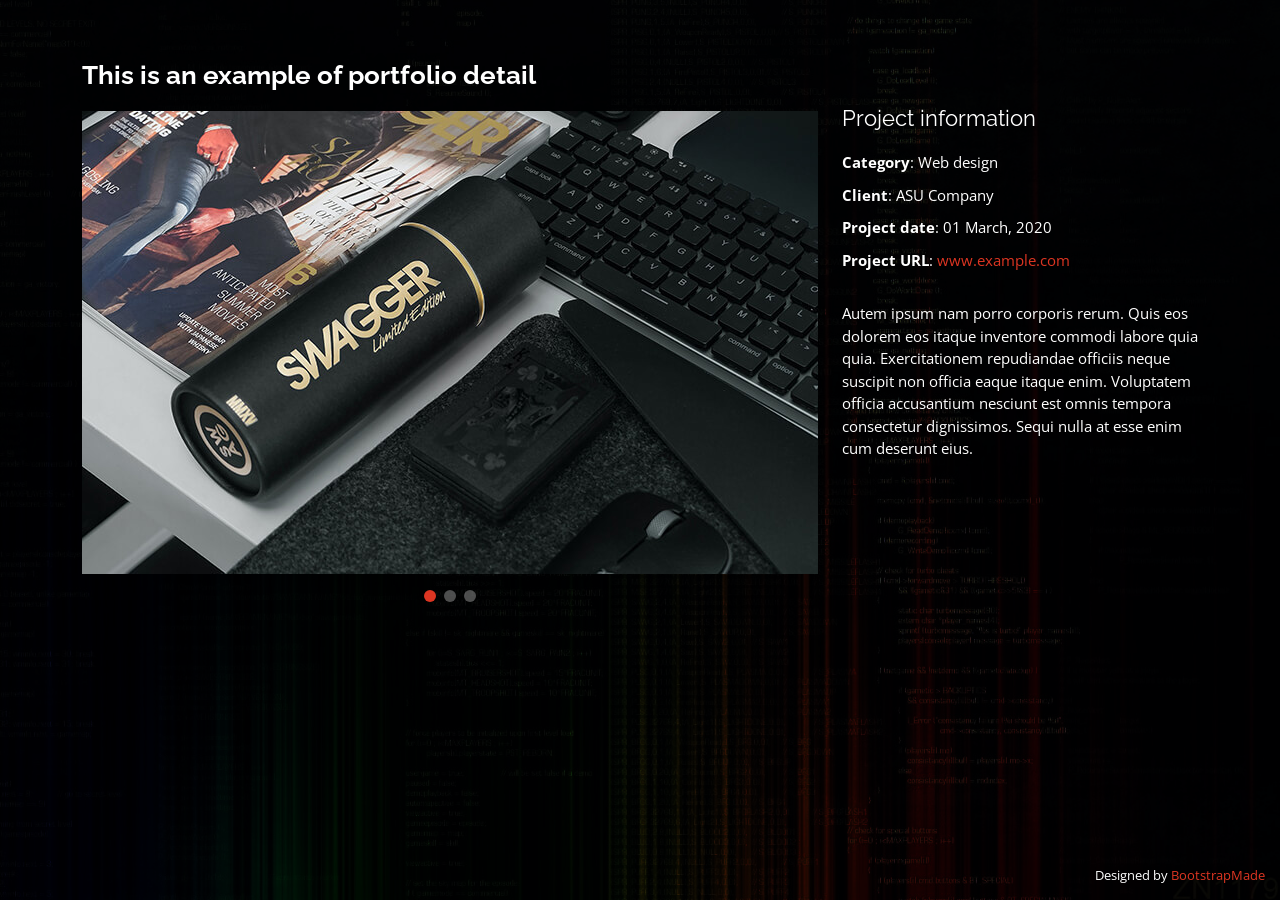
<file: portfolio-belonging.html>
<!DOCTYPE html>
<html lang="en">

<head>
  <meta charset="utf-8">
  <meta content="width=device-width, initial-scale=1.0" name="viewport">

  <title>Portfolio Details - Personal Bootstrap Template</title>
  <meta content="" name="description">
  <meta content="" name="keywords">

  <!-- Favicons -->
  <link href="assets/img/favicon.png" rel="icon">
  <link href="assets/img/apple-touch-icon.png" rel="apple-touch-icon">

  <!-- Google Fonts -->
  <link href="https://fonts.googleapis.com/css?family=Open+Sans:300,300i,400,400i,600,600i,700,700i|Raleway:300,300i,400,400i,500,500i,600,600i,700,700i|Poppins:300,300i,400,400i,500,500i,600,600i,700,700i" rel="stylesheet">

  <!-- Vendor CSS Files -->
  <link href="assets/vendor/bootstrap/css/bootstrap.min.css" rel="stylesheet">
  <link href="assets/vendor/bootstrap-icons/bootstrap-icons.css" rel="stylesheet">
  <link href="assets/vendor/boxicons/css/boxicons.min.css" rel="stylesheet">
  <link href="assets/vendor/glightbox/css/glightbox.min.css" rel="stylesheet">
  <link href="assets/vendor/remixicon/remixicon.css" rel="stylesheet">
  <link href="assets/vendor/swiper/swiper-bundle.min.css" rel="stylesheet">

  <!-- Template Main CSS File -->
  <link href="assets/css/style.css" rel="stylesheet">

  <!-- =======================================================
  * Template Name: Personal
  * Updated: Sep 18 2023 with Bootstrap v5.3.2
  * Template URL: https://bootstrapmade.com/personal-free-resume-bootstrap-template/
  * Author: BootstrapMade.com
  * License: https://bootstrapmade.com/license/
  ======================================================== -->
</head>

<body>

  <main id="main">

    <!-- ======= Portfolio Details ======= -->
    <div id="portfolio-details" class="portfolio-details">
      <div class="container">

        <div class="row">

          <div class="col-lg-8">
            <h2 class="portfolio-title">This is an example of portfolio detail</h2>

            <div class="portfolio-details-slider swiper">
              <div class="swiper-wrapper align-items-center">

                <div class="swiper-slide">
                  <img src="assets/img/portfolio/portfolio-details-1.jpg" alt="">
                </div>

                <div class="swiper-slide">
                  <img src="assets/img/portfolio/portfolio-details-2.jpg" alt="">
                </div>

                <div class="swiper-slide">
                  <img src="assets/img/portfolio/portfolio-details-3.jpg" alt="">
                </div>

              </div>
              <div class="swiper-pagination"></div>
            </div>

          </div>

          <div class="col-lg-4 portfolio-info">
            <h3>Project information</h3>
            <ul>
              <li><strong>Category</strong>: Web design</li>
              <li><strong>Client</strong>: ASU Company</li>
              <li><strong>Project date</strong>: 01 March, 2020</li>
              <li><strong>Project URL</strong>: <a href="#">www.example.com</a></li>
            </ul>

            <p>
              Autem ipsum nam porro corporis rerum. Quis eos dolorem eos itaque inventore commodi labore quia quia. Exercitationem repudiandae officiis neque suscipit non officia eaque itaque enim. Voluptatem officia accusantium nesciunt est omnis tempora consectetur dignissimos. Sequi nulla at esse enim cum deserunt eius.
            </p>
          </div>

        </div>

      </div>
    </div><!-- End Portfolio Details -->

  </main><!-- End #main -->

  <div class="credits">
    <!-- All the links in the footer should remain intact. -->
    <!-- You can delete the links only if you purchased the pro version. -->
    <!-- Licensing information: https://bootstrapmade.com/license/ -->
    <!-- Purchase the pro version with working PHP/AJAX contact form: https://bootstrapmade.com/personal-free-resume-bootstrap-template/ -->
    Designed by <a href="https://bootstrapmade.com/">BootstrapMade</a>
  </div>

  <!-- Vendor JS Files -->
  <script src="assets/vendor/purecounter/purecounter_vanilla.js"></script>
  <script src="assets/vendor/bootstrap/js/bootstrap.bundle.min.js"></script>
  <script src="assets/vendor/glightbox/js/glightbox.min.js"></script>
  <script src="assets/vendor/isotope-layout/isotope.pkgd.min.js"></script>
  <script src="assets/vendor/swiper/swiper-bundle.min.js"></script>
  <script src="assets/vendor/waypoints/noframework.waypoints.js"></script>
  <script src="assets/vendor/php-email-form/validate.js"></script>

  <!-- Template Main JS File -->
  <script src="assets/js/main.js"></script>

</body>

</html>
</file>
<file: assets/css/style.css>
/**
* Template Name: Personal
* Updated: Sep 18 2023 with Bootstrap v5.3.2
* Template URL: https://bootstrapmade.com/personal-free-resume-bootstrap-template/
* Author: BootstrapMade.com
* License: https://bootstrapmade.com/license/
*/

/*--------------------------------------------------------------
# General
--------------------------------------------------------------*/
body {
  font-family: "Open Sans", sans-serif;
  background-color: #040404;
  color: #fff;
  position: relative;
  background: transparent;
}

body::before {
  content: "";
  position: fixed;
  background: #040404 url("../img/bg.jpg") top right no-repeat;
  background-size: cover;
  left: 0;
  right: 0;
  top: 0;
  height: 100vh;
  z-index: -1;
}

@media (min-width: 1024px) {
  body::before {
    background-attachment: fixed;
  }
}

a {
  color: #dc3522;
  text-decoration: none;
}

a:hover {
  color: #35e888;
  text-decoration: none;
}

h1,
h2,
h3,
h4,
h5,
h6 {
  font-family: "Raleway", sans-serif;
}

/*--------------------------------------------------------------
# Header
--------------------------------------------------------------*/
#header {
  transition: ease-in-out 0.3s;
  position: relative;
  height: 100vh;
  display: flex;
  align-items: center;
  z-index: 997;
  overflow-y: auto;
}

#header * {
  transition: ease-in-out 0.3s;
}

#header h1 {
  font-size: 48px;
  margin: 0;
  padding: 0;
  line-height: 1;
  font-weight: 700;
  font-family: "Poppins", sans-serif;
}

#header h1 a,
#header h1 a:hover {
  color: #fff;
  line-height: 1;
  display: inline-block;
}

#header h2 {
  font-size: 24px;
  margin-top: 20px;
  color: rgba(255, 255, 255, 0.8);
}

#header h2 span {
  color: #fff;
  border-bottom: 2px solid #dc3522;
  padding-bottom: 6px;
}

#header img {
  padding: 0;
  margin: 0;
}

#header .social-links {
  margin-top: 40px;
  display: flex;
}

#header .social-links a {
  font-size: 16px;
  display: flex;
  justify-content: center;
  align-items: center;
  background: rgba(255, 255, 255, 0.1);
  color: #fff;
  line-height: 1;
  margin-right: 8px;
  border-radius: 50%;
  width: 40px;
  height: 40px;
}

#header .social-links a:hover {
  background: #dc3522;
}

@media (max-width: 992px) {
  #header h1 {
    font-size: 36px;
  }

  #header h2 {
    font-size: 20px;
    line-height: 30px;
  }

  #header .social-links {
    margin-top: 15px;
  }

  #header .container {
    display: flex;
    flex-direction: column;
    align-items: center;
  }
}

/* Header Top */
#header.header-top {
  height: 80px;
  position: fixed;
  left: 0;
  top: 0;
  right: 0;
  background: rgba(0, 0, 0, 0.9);
}

#header.header-top .social-links,
#header.header-top h2 {
  display: none;
}

#header.header-top h1 {
  margin-right: auto;
  font-size: 36px;
}

#header.header-top img {
  max-height: 60px;
  margin-right: 20px !important;
}

#header.header-top .container {
  display: flex;
  align-items: center;
}

#header.header-top .navbar {
  margin: 0;
}

@media (max-width: 768px) {
  #header.header-top {
    height: 60px;
  }

  #header.header-top h1 {
    font-size: 26px;
  }
}

/*--------------------------------------------------------------
# Navigation Menu
--------------------------------------------------------------*/
/**
* Desktop Navigation 
*/
.navbar {
  padding: 0;
  margin-top: 35px;
}

.navbar ul {
  margin: 0;
  padding: 0;
  display: flex;
  list-style: none;
  align-items: center;
}

.navbar li {
  position: relative;
}

.navbar li+li {
  margin-left: 30px;
}

.navbar a,
.navbar a:focus {
  display: flex;
  align-items: center;
  justify-content: space-between;
  padding: 0;
  font-family: "Poppins", sans-serif;
  font-size: 16px;
  font-weight: 400;
  color: rgba(255, 255, 255, 0.7);
  white-space: nowrap;
  transition: 0.3s;
}

.navbar a i,
.navbar a:focus i {
  font-size: 12px;
  line-height: 0;
  margin-left: 5px;
}

.navbar a:before {
  content: "";
  position: absolute;
  width: 0;
  height: 2px;
  bottom: -4px;
  left: 0;
  background-color: #dc3522;
  visibility: hidden;
  width: 0px;
  transition: all 0.3s ease-in-out 0s;
}

.navbar a:hover:before,
.navbar li:hover>a:before,
.navbar .active:before {
  visibility: visible;
  width: 25px;
}

.navbar a:hover,
.navbar .active,
.navbar .active:focus,
.navbar li:hover>a {
  color: #fff;
}

/**
* Mobile Navigation 
*/
.mobile-nav-toggle {
  color: #fff;
  font-size: 28px;
  cursor: pointer;
  display: none;
  line-height: 0;
  transition: 0.5s;
  position: fixed;
  right: 15px;
  top: 15px;
}

@media (max-width: 991px) {
  .mobile-nav-toggle {
    display: block;
  }

  .navbar ul {
    display: none;
  }
}

.navbar-mobile {
  position: fixed;
  overflow: hidden;
  top: 0;
  right: 0;
  left: 0;
  bottom: 0;
  background: rgba(0, 0, 0, 0.9);
  transition: 0.3s;
  z-index: 999;
  margin-top: 0;
}

.navbar-mobile .mobile-nav-toggle {
  position: absolute;
  top: 15px;
  right: 15px;
}

.navbar-mobile ul {
  display: block;
  position: absolute;
  top: 55px;
  right: 15px;
  bottom: 45px;
  left: 15px;
  padding: 10px 0;
  overflow-y: auto;
  transition: 0.3s;
  border: 2px solid rgba(255, 255, 255, 0.2);
}

.navbar-mobile li {
  padding: 12px 20px;
}

.navbar-mobile li+li {
  margin: 0;
}

.navbar-mobile a,
.navbar-mobile a:focus {
  font-size: 16px;
  position: relative;
}

/*--------------------------------------------------------------
# Sections General
--------------------------------------------------------------*/
section {
  overflow: hidden;
  position: absolute;
  width: 100%;
  top: 140px;
  bottom: 100%;
  opacity: 0;
  transition: ease-in-out 0.4s;
  z-index: 2;
}

section.section-show {
  top: 100px;
  bottom: auto;
  opacity: 1;
  padding-bottom: 45px;
}

section .container {
  background: rgba(0, 0, 0, 0.9);
  padding: 30px;
}

@media (max-width: 768px) {
  section {
    top: 120px;
  }

  section.section-show {
    top: 80px;
  }
}

.section-title h2 {
  font-size: 14px;
  font-weight: 500;
  padding: 0;
  line-height: 1px;
  margin: 0 0 20px 0;
  letter-spacing: 2px;
  text-transform: uppercase;
  color: #aaaaaa;
  font-family: "Poppins", sans-serif;
}

.section-title h2::after {
  content: "";
  width: 120px;
  height: 1px;
  display: inline-block;
  background: #dc3522;
  margin: 4px 10px;
}

.section-title p {
  margin: 0;
  margin: -15px 0 15px 0;
  font-size: 36px;
  font-weight: 700;
  text-transform: uppercase;
  font-family: "Poppins", sans-serif;
  color: #fff;
}

/*--------------------------------------------------------------
# About
--------------------------------------------------------------*/
.about-me .content h3 {
  font-weight: 700;
  font-size: 26px;
  color: #dc3522;
}

.about-me .content ul {
  list-style: none;
  padding: 0;
}

.about-me .content ul li {
  margin-bottom: 20px;
  display: flex;
  align-items: center;
}

.about-me .content ul strong {
  margin-right: 10px;
}

.about-me .content ul i {
  font-size: 16px;
  margin-right: 5px;
  color: #dc3522;
  line-height: 0;
}

.about-me .content p:last-child {
  margin-bottom: 0;
}

/*--------------------------------------------------------------
# Counts
--------------------------------------------------------------*/
.counts {
  padding: 70px 0 60px;
}

.counts .count-box {
  padding: 30px 30px 25px 30px;
  width: 100%;
  position: relative;
  text-align: center;
  background: rgba(255, 255, 255, 0.08);
}

.counts .count-box i {
  position: absolute;
  top: -25px;
  left: 50%;
  transform: translateX(-50%);
  font-size: 24px;
  background: rgba(255, 255, 255, 0.1);
  padding: 12px;
  color: #dc3522;
  border-radius: 50px;
  line-height: 0;
}

.counts .count-box span {
  font-size: 36px;
  display: block;
  font-weight: 600;
  color: #fff;
}

.counts .count-box p {
  padding: 0;
  margin: 0;
  font-family: "Raleway", sans-serif;
  font-size: 14px;
}

/*--------------------------------------------------------------
# Skills
--------------------------------------------------------------*/
.skills .progress {
  height: 60px;
  display: block;
  background: none;
  border-radius: 0;
}

.skills .progress .skill {
  padding: 10px 0;
  margin: 0;
  text-transform: uppercase;
  display: block;
  font-weight: 600;
  font-family: "Poppins", sans-serif;
  color: #fff;
}

.skills .progress .skill .val {
  float: right;
  font-style: normal;
}

.skills .progress-bar-wrap {
  background: rgba(255, 255, 255, 0.2);
}

.skills .progress-bar {
  width: 1px;
  height: 10px;
  transition: 0.9s;
  background-color: #dc3522;
}

/*--------------------------------------------------------------
# Interests
--------------------------------------------------------------*/
.interests .icon-box {
  display: flex;
  align-items: center;
  padding: 20px;
  background: rgba(255, 255, 255, 0.08);
  transition: ease-in-out 0.3s;
}

.interests .icon-box i {
  font-size: 32px;
  padding-right: 10px;
  line-height: 1;
}

.interests .icon-box h3 {
  font-weight: 700;
  margin: 0;
  padding: 0;
  line-height: 1;
  font-size: 16px;
  color: #fff;
}

.interests .icon-box:hover {
  background: rgba(255, 255, 255, 0.12);
}

/*--------------------------------------------------------------
# Testimonials
--------------------------------------------------------------*/
.testimonials .testimonials-carousel,
.testimonials .testimonials-slider {
  overflow: hidden;
}

.testimonials .testimonial-item {
  box-sizing: content-box;
  min-height: 320px;
}

.testimonials .testimonial-item .testimonial-img {
  width: 90px;
  border-radius: 50%;
  margin: -40px 0 0 40px;
  position: relative;
  z-index: 2;
  border: 6px solid rgba(255, 255, 255, 0.12);
}

.testimonials .testimonial-item h3 {
  font-size: 18px;
  font-weight: bold;
  margin: 10px 0 5px 45px;
  color: #fff;
}

.testimonials .testimonial-item h4 {
  font-size: 14px;
  color: #999;
  margin: 0 0 0 45px;
}

.testimonials .testimonial-item .quote-icon-left,
.testimonials .testimonial-item .quote-icon-right {
  color: rgba(255, 255, 255, 0.25);
  font-size: 26px;
}

.testimonials .testimonial-item .quote-icon-left {
  display: inline-block;
  left: -5px;
  position: relative;
}

.testimonials .testimonial-item .quote-icon-right {
  display: inline-block;
  right: -5px;
  position: relative;
  top: 10px;
}

.testimonials .testimonial-item p {
  font-style: italic;
  margin: 0 15px 0 15px;
  padding: 20px 20px 60px 20px;
  background: rgba(255, 255, 255, 0.1);
  position: relative;
  border-radius: 6px;
  position: relative;
  z-index: 1;
}

.testimonials .swiper-pagination {
  margin-top: 20px;
  position: relative;
}

.testimonials .swiper-pagination .swiper-pagination-bullet {
  width: 12px;
  height: 12px;
  opacity: 1;
  background-color: rgba(255, 255, 255, 0.3);
}

.testimonials .swiper-pagination .swiper-pagination-bullet-active {
  background-color: #dc3522;
}

/*--------------------------------------------------------------
# Resume
--------------------------------------------------------------*/
.resume .resume-title {
  font-size: 26px;
  font-weight: 700;
  margin-top: 20px;
  margin-bottom: 20px;
  color: #fff;
}

.resume .resume-download {
  display: inline-flex;
  align-items: center;
  gap: 8px;
  padding: 10px 24px;
  border: 2px solid #dc3522;
  border-radius: 4px;
  color: #fff;
  font-family: "Poppins", sans-serif;
  font-size: 15px;
  font-weight: 500;
  text-decoration: none;
  transition: 0.3s;
}

.resume .resume-download:hover {
  background: #dc3522;
  color: #fff;
}

.resume .resume-download i {
  font-size: 18px;
}

.resume .resume-item {
  padding: 0 0 20px 20px;
  margin-top: -2px;
  border-left: 2px solid rgba(255, 255, 255, 0.2);
  position: relative;
}

.resume .resume-item h4 {
  line-height: 18px;
  font-size: 18px;
  font-weight: 600;
  text-transform: uppercase;
  font-family: "Poppins", sans-serif;
  color: #dc3522;
  margin-bottom: 10px;
}

.resume .resume-item h5 {
  font-size: 16px;
  background: rgba(255, 255, 255, 0.15);
  padding: 5px 15px;
  display: inline-block;
  font-weight: 600;
  margin-bottom: 10px;
}

.resume .resume-item ul {
  padding-left: 20px;
}

.resume .resume-item ul li {
  padding-bottom: 10px;
}

.resume .resume-item:last-child {
  padding-bottom: 0;
}

.resume .resume-item::before {
  content: "";
  position: absolute;
  width: 16px;
  height: 16px;
  border-radius: 50px;
  left: -9px;
  top: 0;
  background: #dc3522;
  border: 2px solid #dc3522;
}

/*--------------------------------------------------------------
# Services
--------------------------------------------------------------*/
.services .icon-box {
  text-align: center;
  background: rgba(204, 204, 204, 0.1);
  padding: 80px 20px;
  transition: all ease-in-out 0.3s;
}

.services .icon-box .icon {
  margin: 0 auto;
  width: 64px;
  height: 64px;
  background: #dc3522;
  border-radius: 5px;
  transition: all 0.3s ease-out 0s;
  display: flex;
  align-items: center;
  justify-content: center;
  margin-bottom: 20px;
  transform-style: preserve-3d;
}

.services .icon-box .icon i {
  color: #fff;
  font-size: 28px;
}

.services .icon-box .icon::before {
  position: absolute;
  content: "";
  left: -8px;
  top: -8px;
  height: 100%;
  width: 100%;
  background: rgba(255, 255, 255, 0.15);
  border-radius: 5px;
  transition: all 0.3s ease-out 0s;
  transform: translateZ(-1px);
}

.services .icon-box h4 {
  font-weight: 700;
  margin-bottom: 15px;
  font-size: 24px;
}

.services .icon-box h4 a {
  color: #fff;
}

.services .icon-box p {
  line-height: 24px;
  font-size: 14px;
  margin-bottom: 0;
}

.services .icon-box:hover {
  background: #dc3522;
  border-color: #dc3522;
}

.services .icon-box:hover .icon {
  background: #fff;
}

.services .icon-box:hover .icon i {
  color: #dc3522;
}

.services .icon-box:hover .icon::before {
  background: #35e888;
}

.services .icon-box:hover h4 a,
.services .icon-box:hover p {
  color: #fff;
}

/*--------------------------------------------------------------
# Portfolio
--------------------------------------------------------------*/
.portfolio .portfolio-item {
  margin-bottom: 30px;
}

.portfolio #portfolio-flters {
  padding: 0;
  margin: 0 auto 15px auto;
  list-style: none;
  text-align: center;
  border-radius: 50px;
  padding: 2px 15px;
}

.portfolio #portfolio-flters li {
  cursor: pointer;
  display: inline-block;
  padding: 8px 16px 10px 16px;
  font-size: 14px;
  font-weight: 600;
  line-height: 1;
  text-transform: uppercase;
  color: #fff;
  background: rgba(255, 255, 255, 0.1);
  margin: 0 3px 10px 3px;
  transition: all 0.3s ease-in-out;
  border-radius: 4px;
}

.portfolio #portfolio-flters li:hover,
.portfolio #portfolio-flters li.filter-active {
  background: #dc3522;
}

.portfolio #portfolio-flters li:last-child {
  margin-right: 0;
}

.portfolio .portfolio-wrap {
  transition: 0.3s;
  position: relative;
  overflow: hidden;
  z-index: 1;
  background: rgba(0, 0, 0, 0.6);
}

.portfolio .portfolio-wrap::before {
  content: "";
  background: rgba(0, 0, 0, 0.6);
  position: absolute;
  left: 30px;
  right: 30px;
  top: 30px;
  bottom: 30px;
  transition: all ease-in-out 0.3s;
  z-index: 2;
  opacity: 0;
}

.portfolio .portfolio-wrap .portfolio-info {
  opacity: 0;
  position: absolute;
  top: 0;
  left: 0;
  right: 0;
  bottom: 0;
  text-align: center;
  z-index: 3;
  transition: all ease-in-out 0.3s;
  display: flex;
  flex-direction: column;
  justify-content: center;
  align-items: center;
}

.portfolio .portfolio-wrap .portfolio-info::before {
  display: block;
  content: "";
  width: 48px;
  height: 48px;
  position: absolute;
  top: 35px;
  left: 35px;
  border-top: 3px solid #fff;
  border-left: 3px solid #fff;
  transition: all 0.5s ease 0s;
  z-index: 9994;
}

.portfolio .portfolio-wrap .portfolio-info::after {
  display: block;
  content: "";
  width: 48px;
  height: 48px;
  position: absolute;
  bottom: 35px;
  right: 35px;
  border-bottom: 3px solid #fff;
  border-right: 3px solid #fff;
  transition: all 0.5s ease 0s;
  z-index: 9994;
}

.portfolio .portfolio-wrap .portfolio-info h4 {
  font-size: 20px;
  color: #fff;
  font-weight: 600;
}

.portfolio .portfolio-wrap .portfolio-info p {
  color: #ffffff;
  font-size: 14px;
  text-transform: uppercase;
  padding: 0;
  margin: 0;
}

.portfolio .portfolio-wrap .portfolio-links {
  text-align: center;
  z-index: 4;
}

.portfolio .portfolio-wrap .portfolio-links a {
  color: #fff;
  margin: 0 2px;
  font-size: 28px;
  display: inline-block;
  transition: 0.3s;
}

.portfolio .portfolio-wrap .portfolio-links a:hover {
  color: #63eda3;
}

.portfolio .portfolio-wrap:hover::before {
  top: 0;
  left: 0;
  right: 0;
  bottom: 0;
  opacity: 1;
}

.portfolio .portfolio-wrap:hover .portfolio-info {
  opacity: 1;
}

.portfolio .portfolio-wrap:hover .portfolio-info::before {
  top: 15px;
  left: 15px;
}

.portfolio .portfolio-wrap:hover .portfolio-info::after {
  bottom: 15px;
  right: 15px;
}

/*--------------------------------------------------------------
# Portfolio Details
--------------------------------------------------------------*/
.portfolio-details {
  padding-top: 40px;
  background: rgba(0, 0, 0, 0.8);
  position: fixed;
  left: 0;
  right: 0;
  top: 0;
  bottom: 0;
  overflow-y: auto;
}

.portfolio-details .container {
  padding-top: 20px;
  padding-bottom: 40px;
}

.portfolio-details .portfolio-title {
  font-size: 26px;
  font-weight: 700;
  margin-bottom: 20px;
}

.portfolio-details .portfolio-info {
  padding-top: 45px;
}

.portfolio-details .portfolio-info h3 {
  font-size: 22px;
  font-weight: 400;
  margin-bottom: 20px;
}

.portfolio-details .portfolio-info ul {
  list-style: none;
  padding: 0;
  font-size: 15px;
}

.portfolio-details .portfolio-info ul li+li {
  margin-top: 10px;
}

.portfolio-details .portfolio-info p {
  font-size: 15px;
  padding: 15px 0 0 0;
}

@media (max-width: 992px) {
  .portfolio-details .portfolio-info {
    padding-top: 20px;
  }
}

.portfolio-details .swiper-pagination {
  margin-top: 20px;
  position: relative;
}

.portfolio-details .swiper-pagination .swiper-pagination-bullet {
  width: 12px;
  height: 12px;
  opacity: 1;
  background-color: rgba(255, 255, 255, 0.3);
}

.portfolio-details .swiper-pagination .swiper-pagination-bullet-active {
  background-color: #dc3522;
}

/*--------------------------------------------------------------
# Contact
--------------------------------------------------------------*/
.contact .info-box {
  color: #444444;
  padding: 20px;
  width: 100%;
  background: rgba(255, 255, 255, 0.08);
}

.contact .info-box i.bx {
  font-size: 24px;
  color: #dc3522;
  border-radius: 50%;
  padding: 14px;
  float: left;
  background: rgba(255, 255, 255, 0.1);
}

.contact .info-box h3 {
  font-size: 20px;
  color: rgba(255, 255, 255, 0.5);
  font-weight: 700;
  margin: 10px 0 8px 68px;
}

.contact .info-box p {
  padding: 0;
  color: #fff;
  line-height: 24px;
  font-size: 14px;
  margin: 0 0 0 68px;
}

.contact .info-box .social-links {
  margin: 5px 0 0 68px;
  display: flex;
}

.contact .info-box .social-links a {
  font-size: 18px;
  display: inline-block;
  color: #fff;
  line-height: 1;
  margin-right: 12px;
  transition: 0.3s;
}

.contact .info-box .social-links a:hover {
  color: #dc3522;
}

.contact .php-email-form {
  padding: 30px;
  background: rgba(255, 255, 255, 0.08);
}

.contact .php-email-form .error-message {
  display: none;
  background: rgba(255, 255, 255, 0.08);
  background: #ed3c0d;
  text-align: left;
  padding: 15px;
  font-weight: 600;
}

.contact .php-email-form .error-message br+br {
  margin-top: 25px;
}

.contact .php-email-form .sent-message {
  display: none;
  background: rgba(255, 255, 255, 0.08);
  background: #dc3522;
  text-align: center;
  padding: 15px;
  font-weight: 600;
}

.contact .php-email-form .loading {
  display: none;
  background: rgba(255, 255, 255, 0.08);
  text-align: center;
  padding: 15px;
}

.contact .php-email-form .loading:before {
  content: "";
  display: inline-block;
  border-radius: 50%;
  width: 24px;
  height: 24px;
  margin: 0 10px -6px 0;
  border: 3px solid #dc3522;
  border-top-color: #eee;
  animation: animate-loading 1s linear infinite;
}

.contact .php-email-form input,
.contact .php-email-form textarea {
  border-radius: 0;
  box-shadow: none;
  font-size: 14px;
  background: rgba(255, 255, 255, 0.08);
  border: 0;
  transition: 0.3s;
  color: #fff;
}

.contact .php-email-form input:focus,
.contact .php-email-form textarea:focus {
  background-color: rgba(255, 255, 255, 0.11);
}

.contact .php-email-form input::-moz-placeholder,
.contact .php-email-form textarea::-moz-placeholder {
  color: rgba(255, 255, 255, 0.3);
  opacity: 1;
}

.contact .php-email-form input::placeholder,
.contact .php-email-form textarea::placeholder {
  color: rgba(255, 255, 255, 0.3);
  opacity: 1;
}

.contact .php-email-form input {
  padding: 10px 15px;
}

.contact .php-email-form textarea {
  padding: 12px 15px;
}

.contact .php-email-form button[type=submit] {
  background: #dc3522;
  border: 0;
  padding: 10px 30px;
  color: #fff;
  transition: 0.4s;
  border-radius: 4px;
}

.contact .php-email-form button[type=submit]:hover {
  background: #15bb62;
}

@keyframes animate-loading {
  0% {
    transform: rotate(0deg);
  }

  100% {
    transform: rotate(360deg);
  }
}

/*--------------------------------------------------------------
# Credits
--------------------------------------------------------------*/
.credits {
  position: fixed;
  right: 0;
  left: 0;
  bottom: 0;
  padding: 15px;
  text-align: right;
  font-size: 13px;
  color: #fff;
  z-index: 999999;
}

@media (max-width: 992px) {
  .credits {
    text-align: center;
    padding: 10px;
    background: rgba(0, 0, 0, 0.8);
  }
}

.credits a {
  color: #dc3522;
  transition: 0.3s;
}

.credits a:hover {
  color: #fff;
}
</file>
